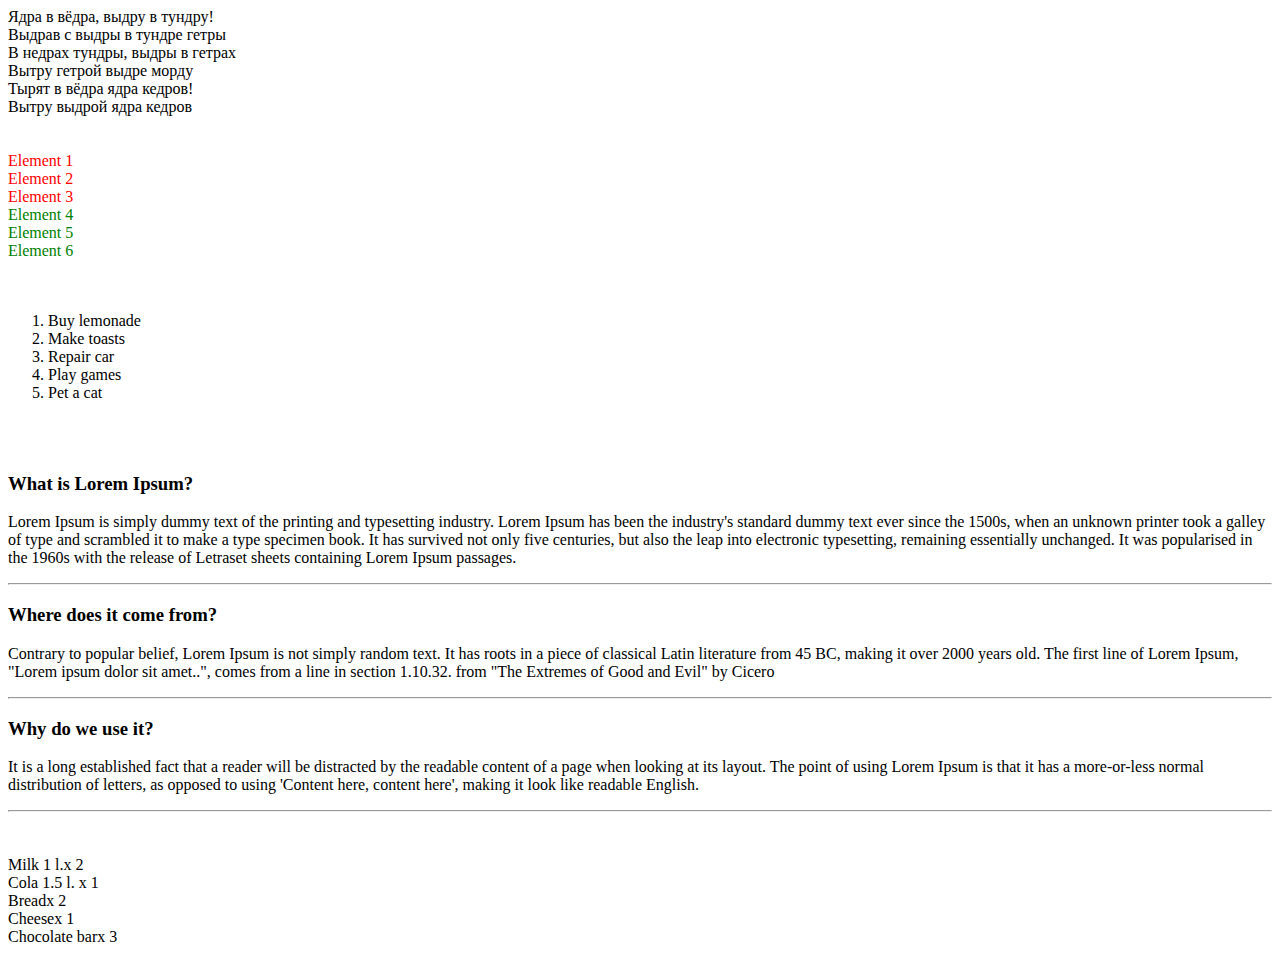
<file: index.html>
<!DOCTYPE html>
    <html lang="en">
    <head>
        <meta charset="UTF-8">
        <title>Title</title>
    </head>
    <body>
    <div id="string-1">Ядра в вёдра, выдру в тундру!</div>
    <div id="string-2">Выдрав с выдры в тундре гетры</div>
    <div id="string-3">В недрах тундры, выдры в гетрах </div>
    <div id="string-4">Вытру гетрой выдре морду </div>
    <div id="string-5">Тырят в вёдра ядра кедров!</div>
    <div id="string-6">Вытру выдрой ядра кедров</div>
    <br>
    <br>
    <div class="element">Element 1</div>
    <div class="element">Element 2</div>
    <div class="element">Element 3</div>
    <div class="element">Element 4</div>
    <div class="element">Element 5</div>
    <div class="element">Element 6</div>
    <br>
    <br>
    <ol id="todo-list"></ol>
    <br>
    <br>
    <article>
        <h3>What is Lorem Ipsum?</h3>
        <p>Lorem Ipsum is simply dummy text of the printing and typesetting industry. Lorem Ipsum has been the industry's standard dummy text ever since the 1500s, when an unknown printer took a galley of type and scrambled it to make a type specimen book. It has survived not only five centuries, but also the leap into electronic typesetting, remaining essentially unchanged. It was popularised in the 1960s with the release of Letraset sheets containing Lorem Ipsum passages.</p>
        <h3>Where does it come from?</h3>
        <p>Contrary to popular belief, Lorem Ipsum is not simply random text. It has roots in a piece of classical Latin literature from 45 BC, making it over 2000 years old. The first line of Lorem Ipsum, "Lorem ipsum dolor sit amet..", comes from a line in section 1.10.32. from "The Extremes of Good and Evil" by Cicero</p>
        <h3>Why do we use it?</h3>
        <p>It is a long established fact that a reader will be distracted by the readable content of a page when looking at its layout. The point of using Lorem Ipsum is that it has a more-or-less normal distribution of letters, as opposed to using 'Content here, content here', making it look like readable English.</p>
    </article>
    <br>
    <br>
    <div id="cart-items">
        <div class="item">Milk 1 l.<span class="qty">x 2</span></div>
        <div class="item1">Cola 1.5 l. <span class="qty">x 1</span></div>
        <div class="item">Bread<span class="qty">x 2</span></div>
        <div class="item">Cheese<span class="qty">x 1</span></div>
        <div class="item">Chocolate bar<span class="qty">x 3</span></div>
    </div>


    </body>
    <script src="task.js"></script>
    </html>
</file>
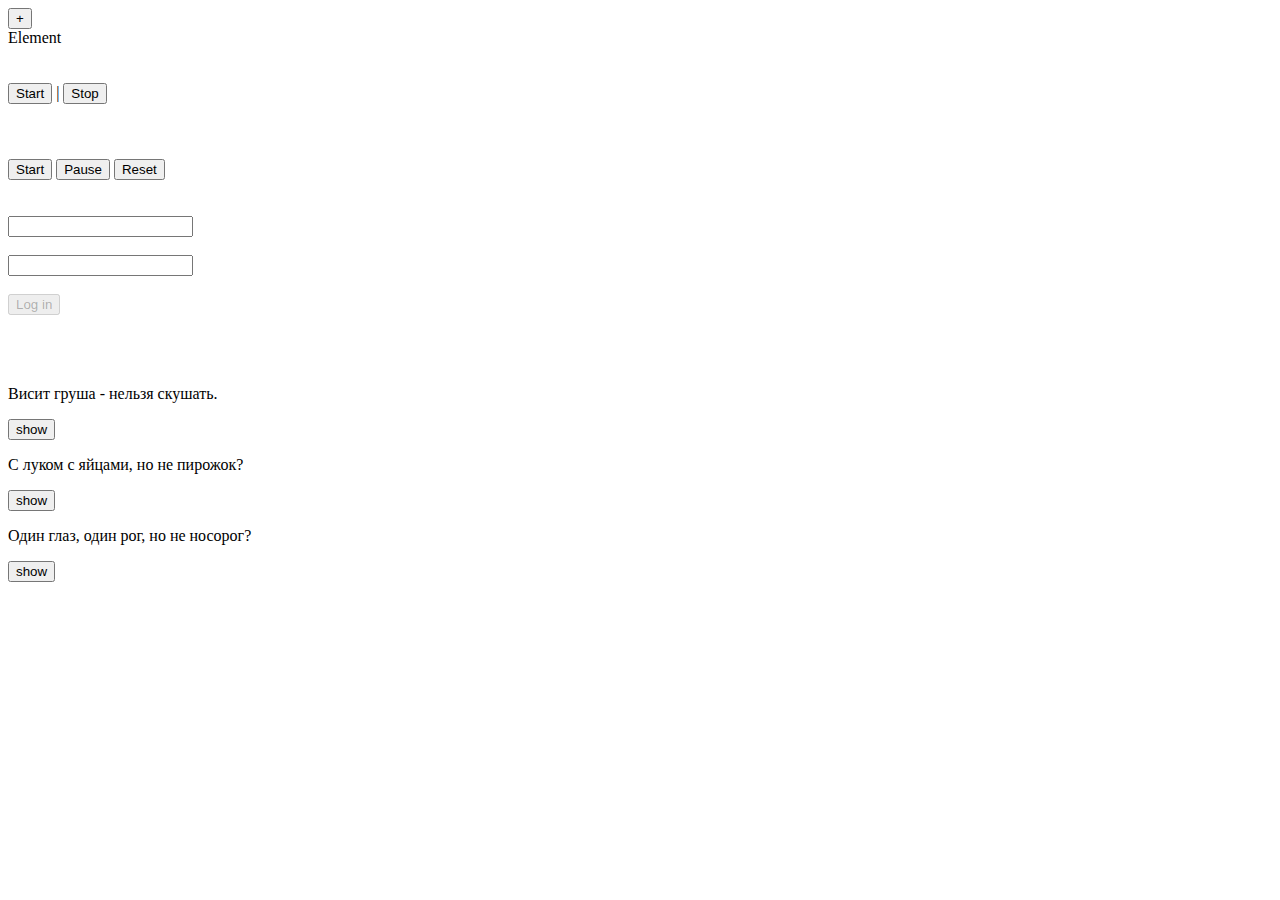
<file: DZ2-Elina-09-01/index.html>
<!DOCTYPE html>
    <html lang="en">
    <head>
        <meta charset="UTF-8">
        <title>Homework 2 Elina.09.01</title>
    </head>
    <style>
        .answer.show{
            display: inline;
        }
        .answer{
            display: none;
        }
    </style>
    <body>



    <input id="add-item-btn" type="button" value="+" onclick="addDiv()">
    <div id="container"></div>
    <br>
    <br>


    <div id="container2"></div>
    <button id="start">Start</button> |
    <button id="stop">Stop</button>

    <br>
    <br>
    <br>

    <div>

    <h3 id='showTime'></h3>

    </div>
    <button id="btnStart">Start</button>
    <button id="BtnPause">Pause</button>
    <button id="BtnReset">Reset</button>

    <br>
    <br>
    <br>
   <form>
      <input type="text" name="username" id="username" onkeyup="isEmpty()" minlength="6" /><br><br>
      <input type="text" name="password" id = "password" onkeyup="isEmpty()" minlength="6"/><br><br>
      <input type="submit" value="Log in"  id="submit" disabled />
   </form>
    <br>
    <br>
    <br>

    <p class="question">
    Висит груша - нельзя скушать.
    <span class="answer">Лампочка</span>
    </p>
    <button class="btn">show</button>
    <p class="question">
    С луком с яйцами, но не пирожок?
    <span class="answer">Робин Гуд</span>
    </p>
    <button class="btn">show</button>
    <p class="question">
    Один глаз, один рог, но не носорог?
    <span class="answer">Корова из-за угла выглядывает</span>
    </p>
    <button class="btn">show</button>



    </body>
    <script src="tasks.js"></script>
    </html>
</file>
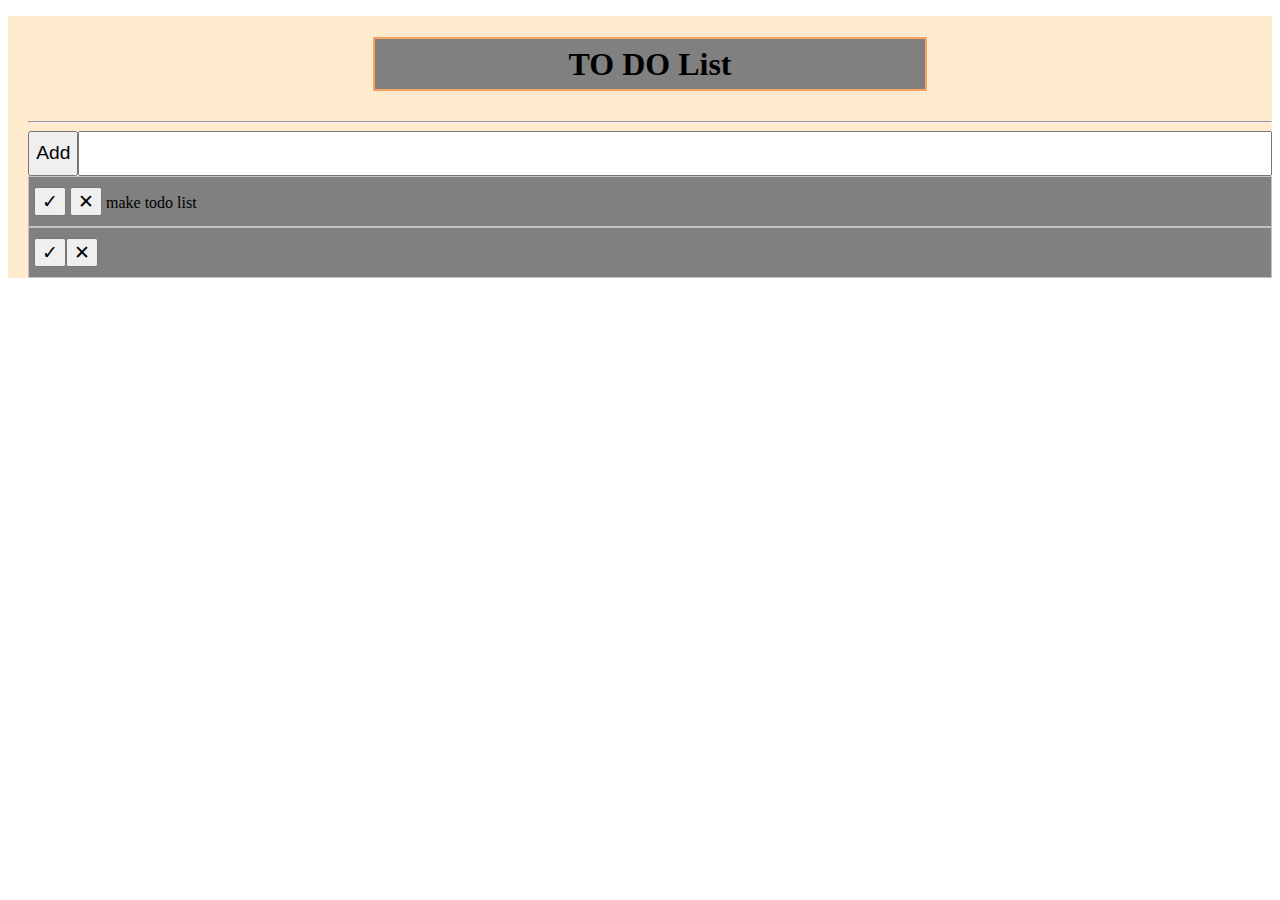
<file: Dz3-Elina-09-01/index.html>
<!DOCTYPE html>
    <html lang="en">
    <head>
        <meta charset="UTF-8">
        <title>Dz3-Elina</title>
        <link rel="stylesheet" href="style.css">
    </head>
    <body>




        <ul id="tasks">
            <div class="container">
                <h1 id="myHeader">TO DO List</h1>

             </div>

            <hr>
            <div class="container">
                <input type="button" id="AddButton" placeholder="enter task" value="Add" onclick="addTask()">
                <input type="text" id="input" placeholder="enter task" value=" ">
            </div>


            <li>
                <input type="button" class="done" onclick="markDone(this.parentNode)"
                value="&#x2713;" />
                <input type="button" class="remove" onclick="remove(this.parentNode)"
                value="&#x2715;" />
                make todo list
            </li>

        </ul>



        </body>
    <script src="Todolist.js"></script>
    </html>
</file>
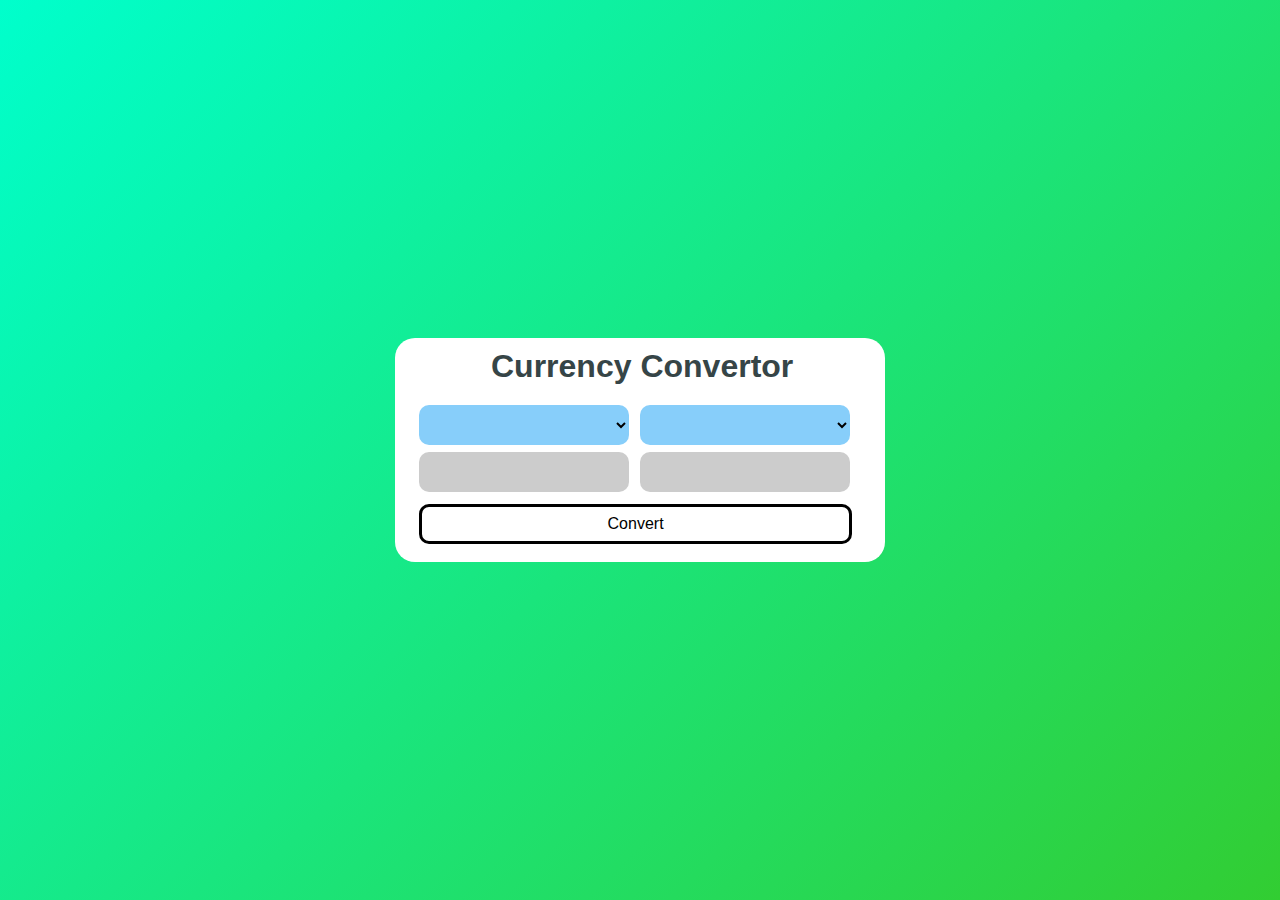
<file: Dz5-Elina-09-01/index.html>
<!DOCTYPE html>
    <html lang="en">
    <head>
        <meta charset="UTF-8">
        <title>Currency converter</title>
        <link rel="stylesheet" href="style.css">
        <link rel="stylesheet" href="https://cdnjs.cloudflare.com/ajax/libs/font-awesome/5.15.3/css/all.min.css">
    </head>
    <body>
       <div class="container">
        <h1>Currency Convertor</h1>
        <div class="box">
            <div class="left_box">
                <select name="currency" class="currency"></select>
                <input type="number" name="" id="num">
            </div>
            <div class="right_box">
                <select name="currency" class="currency"></select>
                <input type="text" name="" id="ans" disabled>
            </div>
        </div>
        <button class="btn" id="btn">Convert</button>
    </div>
    </body>
    <script src="javascript.js"></script>
    </html>
</file>
<file: Dz3-Elina-09-01/style.css>
ul {
    padding-left: 20px;
    background-color: blanchedalmond;
}
li {
    list-style-type: none;
    background-color: grey;
    border: 1px solid #c3c3c3;
    padding: 10px 0 10px 5px;
}


li.finished {
    background-color: green;
}


input[type="text"] {


    font-size: 18px;
    width: 94%;
    padding: 10px;

}

input[type="button"] {
    font-size: 1.2em;

}
#addButton {

    padding: 10px;
    background-color: grey;
}

h1 {

    display: flex;
    justify-content: center;
    align-items: center;
    width: 550px;
    height: 50px;
    border: 2px solid sandybrown;
    background-color: grey;

}
.container {
    display: flex;
    justify-content: center;
}
</file>
<file: Dz5-Elina-09-01/style.css>
*{
  margin: 0;
  padding: 0;
  box-sizing: border-box;
}

body{
  background: linear-gradient(315deg, limegreen, #00FFCC);
  height: 100vh;
  display: flex;
  align-items: center;
  justify-content: center;
}

.container{
  background-color: white;
  padding: 10px 24px;
  border-radius: 20px;
  width: 490px;
}

h1{
  color: #364547;
  margin-left: 72px;
  margin-bottom: 0.5em;
  font-family: sans-serif;
}


.container .box{
  width: 100%;
  display: flex;
}

.box div{
  width: 100%;
}

select{
  width: 95%;
  height: 40px;
  font-size: 1.2em;
  cursor: pointer;
  background: lightskyblue;
  outline: none;
  color: black;
  margin: 0.2em 0;
  padding: 0 1em;
  border-radius: 10px;
  border: none;
}


input{
  width: 95%;
  height: 40px;
  font-size: 1em;
  margin: 0.2em 0;
  border-radius: 10px;
  border: none;
  background: #cccccc;
  outline: none;
  padding: 0 1em;
}


.btn{
  width: 98%;
  height: 40px;
  background: white;
  color: black;
  border-radius: 10px;

  cursor: pointer;
  font-size: 1em;
  margin: 0.5em 0;
  border: 3px solid;
}
</file>
